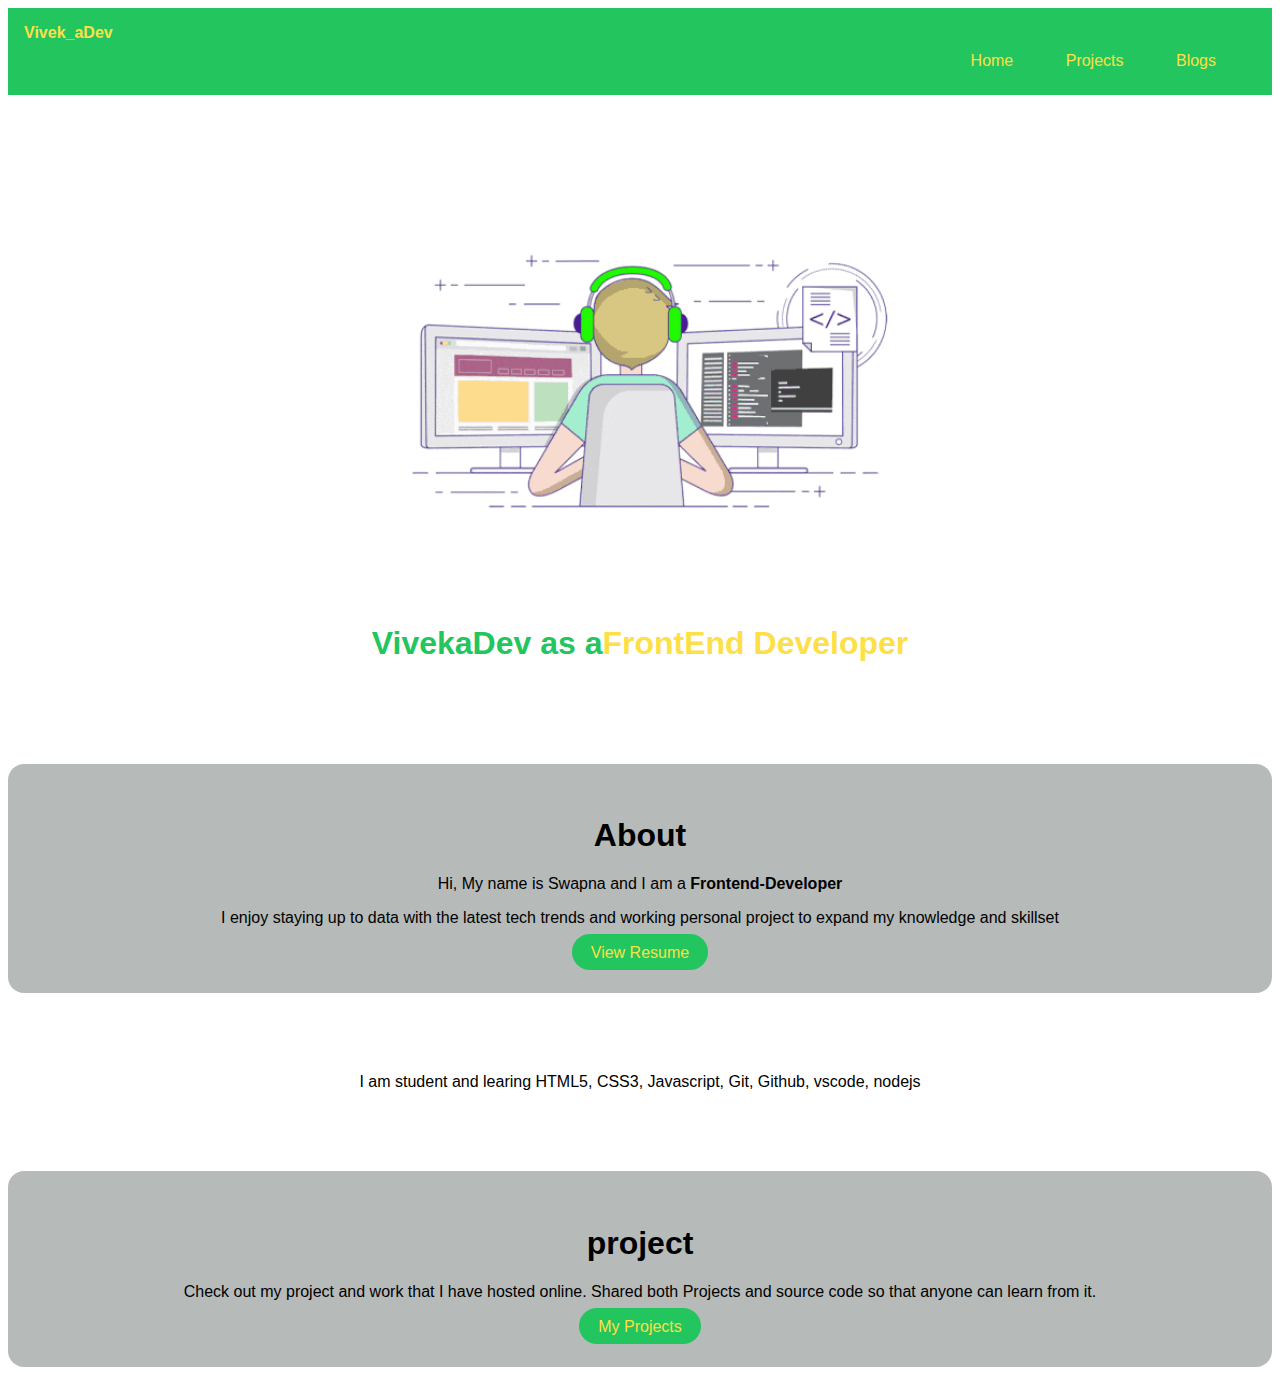
<file: index.html>
<!DOCTYPE html>
<html lang="en">
<head>
    <meta charset="UTF-8">
    <meta name="viewport" content="width=device-width, initial-scale=1.0">
    <title>Vivek_aDev</title>
    <link rel="stylesheet" href="style.css">
</head>
<body>
    <nav class="navigation container">
    <div class="nav-brand">
        <a href="">Vivek_aDev</a>
    </div>
    <ul class="list-non-bullet nav-pills">
        <li class="list-item-inline">
            <a class="link link-active" href="">Home</a>
        </li>
        <li class="list-item-inline">
            <a class="link link-active" href="">Projects</a>
        </li>
        <li class="list-item-inline">
            <a class="link link-active" href="">Blogs</a>
        </li>
    </ul>
</nav>
<!--Header-->
<header class="hero">
    <img src="/img/developer.gif" alt="" class="hero-img">
    <h1 class="hero-heading">
        VivekaDev as a<span
        class="hero-inverted">FrontEnd Developer</span>
    </h1>
</header>
<!--Section-->
<!--about-->
    <section class="section grey">
    <div class="container container-center">
    <h1>About</h1>
    <p>Hi, My name is Swapna and I am a <strong>Frontend-Developer</strong></p>
    <p>I enjoy staying up to data with the latest tech trends and working
        personal project to expand my knowledge and skillset</p>
    <a href="https://drive.google.com/file/d/1XEkw-tryXrNjIQqGnJl5BYvL4ZleJT26/view?usp=sharing" class="link link-primary">View Resume</a>    
    </div>
    </section>
    <!--Skills-->
    <section class="section">
        <div class="container container-center">
            <p>I am student and learing HTML5, CSS3, Javascript, Git, Github, vscode, nodejs</p>
        </div>
    </section>
    <!--Project-->
    <section class="section grey">
        <div class="container container-center">
            <h1>project</h1>
            <p>Check out my project and work that I have hosted online. Shared both  Projects and source code 
                so that anyone can learn from it.</p>
                <a href="/project.html" class="link link-primary">My Projects</a>    
                
        </div>
    </section>
</body>
</html>
</file>
<file: style.css>
@import url('https://fonts.googleapis.com/css2?family=Edu+AU+VIC+WA+NT+Hand:wght@400..700&family=Roboto:ital,wght@0,100;0,300;0,400;0,500;0,700;0,900;1,100;1,300;1,400;1,500;1,700;1,900&display=swap');


:root{
    --primary-color:#22c55e;
    --off-yellow:#fde047;
    --light-grey:#b6bbba;
}
body{
    font-family: "Robot",sans-serif;
}
/*navigation*/
.navigation{
    background-color: var(--primary-color);
    color: var(--off-yellow);
    padding: 1rem;
}
.navigation .nav-brand{
    font-weight: bold;
}
.nav-brand a{
    text-decoration: none;
    color: inherit;
}
.list-non-bullet{
    list-style: none;
}
.list-item-inline{
    display: inline;
    padding: 0rem 0.5rem;
}
.navigation .nav-pills{
    text-align: right;
    margin:0.6rem 1rem;
}
.navigation .link{
    color: var(--off-yellow);
}
.navigation .link-activi{
    font-weight: bold;
}
/* Header*/
.hero{
    padding: 2rem;
    padding-top: 5rem;
}
.hero .hero-img{
    max-width: 80%;
    width: 550px;
    display: block;
    margin: auto;
}
.hero .hero-heading{
    text-align: center;
    padding: 1rem;
    color: var(--primary-color);
}
.hero .hero-heading .hero-inverted{
    color: var(--off-yellow);
}
/*Section*/
.grey{
    background-color: var(--light-grey);
}
.section{
    padding: 2rem;
    margin: 2rem 0;
    border-radius: 1rem;
    text-align: center;
}
.link{
    box-sizing: border-box;
    text-decoration: none;
    padding: 0.5rem 1rem;
}
.link-primary{
    background-color: var(--primary-color);
    max-width: 140px;
    padding: 0.6rem 1.2rem;
    color: var(--off-yellow);
    margin: 1rem auto;
    border-radius: 2rem;
}
</file>
